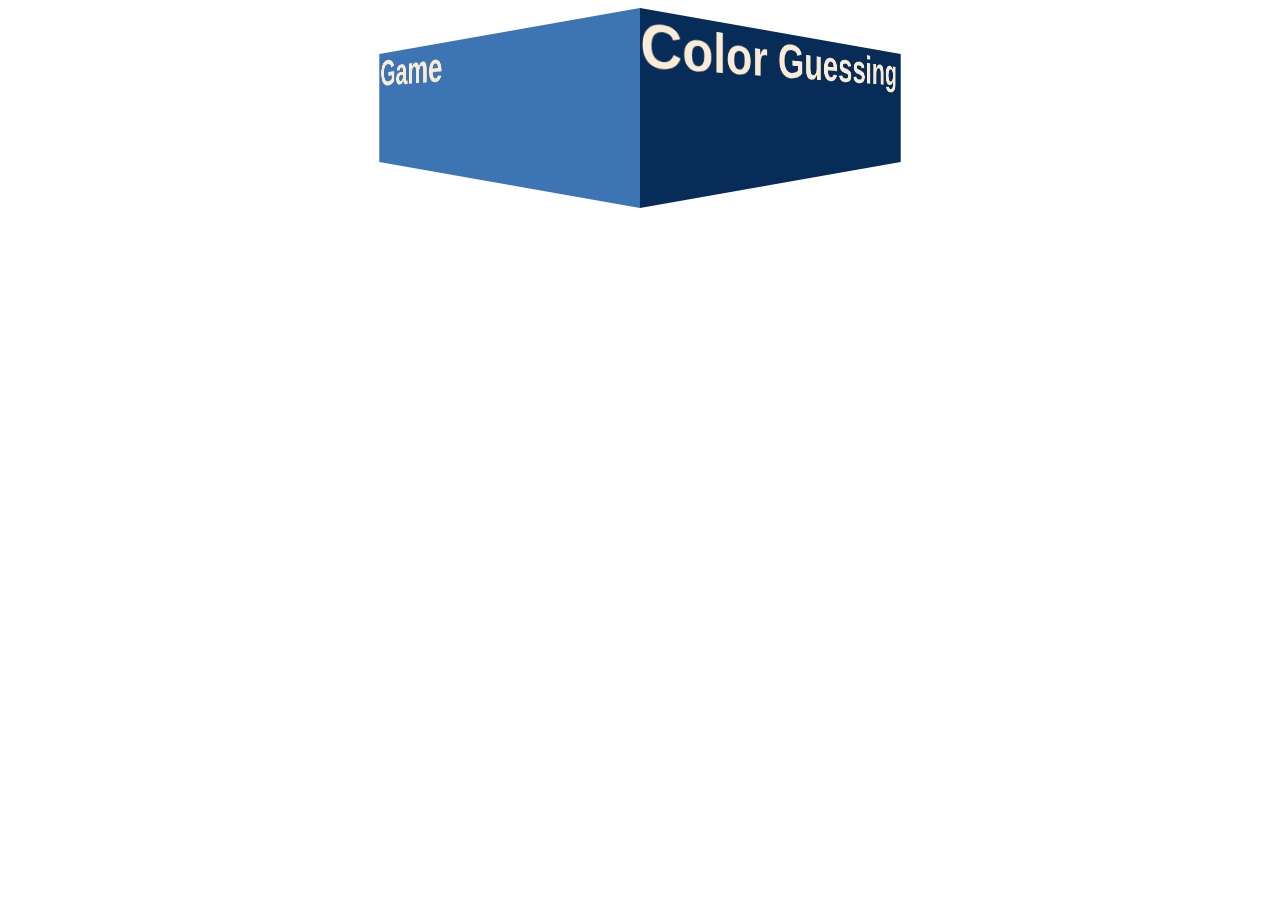
<file: color.html>
<!DOCTYPE html>
<html lang="en">
<head>
    <meta charset="UTF-8">
    <meta name="viewport" content="width=device-width, initial-scale=1.0">
    <title>Color Guessing Game</title>
    <link rel="stylesheet" href="style.css">
</head>
<body>
    <!--header-->
    <header>
        <div class="box">
            <div class="inner">
                <span>Color Guessing Game</span>
            </div>
            <div class="inner">
                <span>Color Guessing Game</span>
            </div>
        </div>
    </header>
    <!--End of header-->
</body>
</html>
</file>
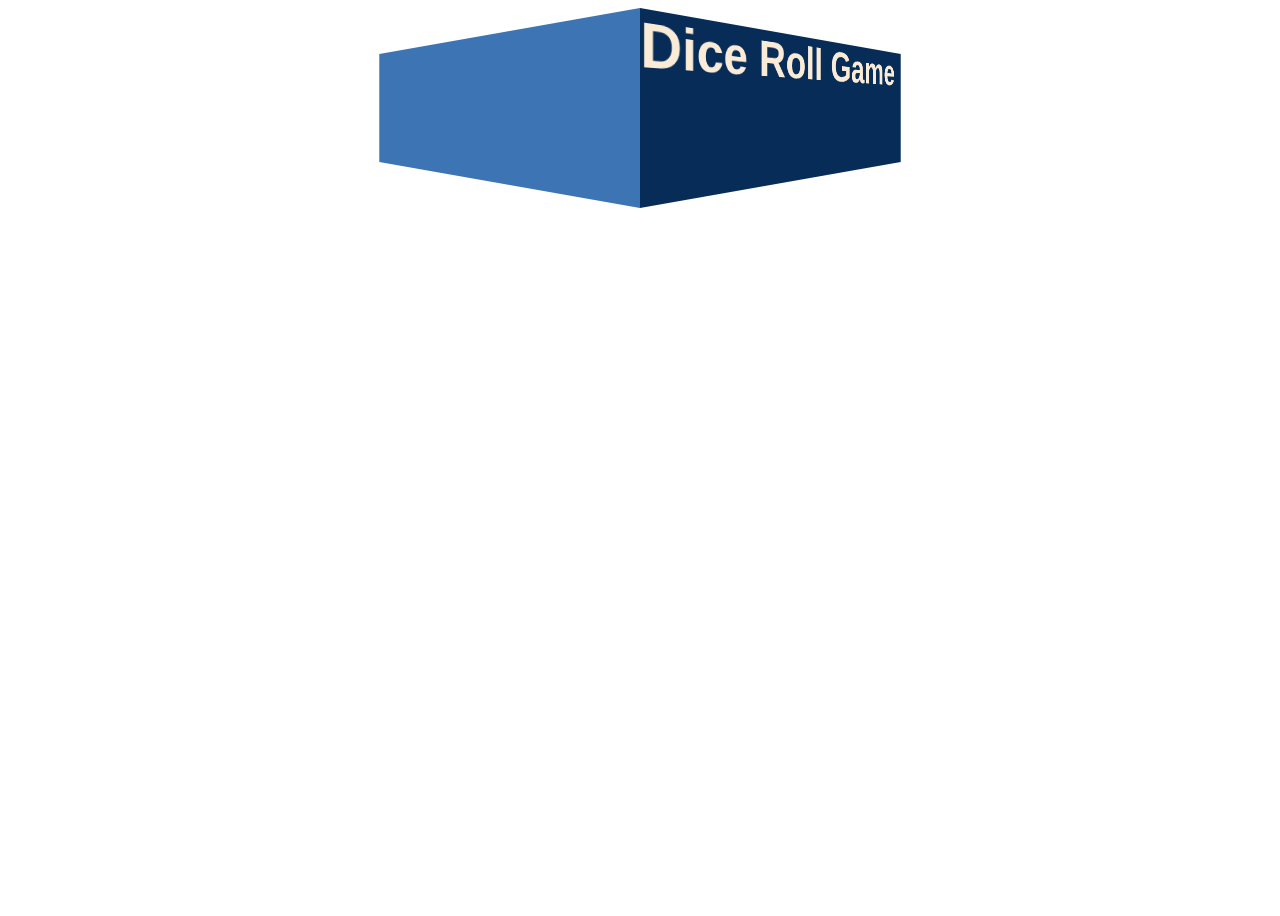
<file: dice.html>
<!DOCTYPE html>
<html lang="en">
<head>
    <meta charset="UTF-8">
    <meta name="viewport" content="width=device-width, initial-scale=1.0">
    <title>Dice Roll Game</title>
    <link rel="stylesheet" href="style.css">
</head>
<body>
    <!--Header-->
    <header>
        <div class="box">
            <div class="inner">
                <span>Dice Roll Game</span>
            </div>
            <div class="inner">
                <span>Dice Roll Game</span>
            </div>
        </div>
    </header>
    <!--End of header-->
</body>
</html>
</file>
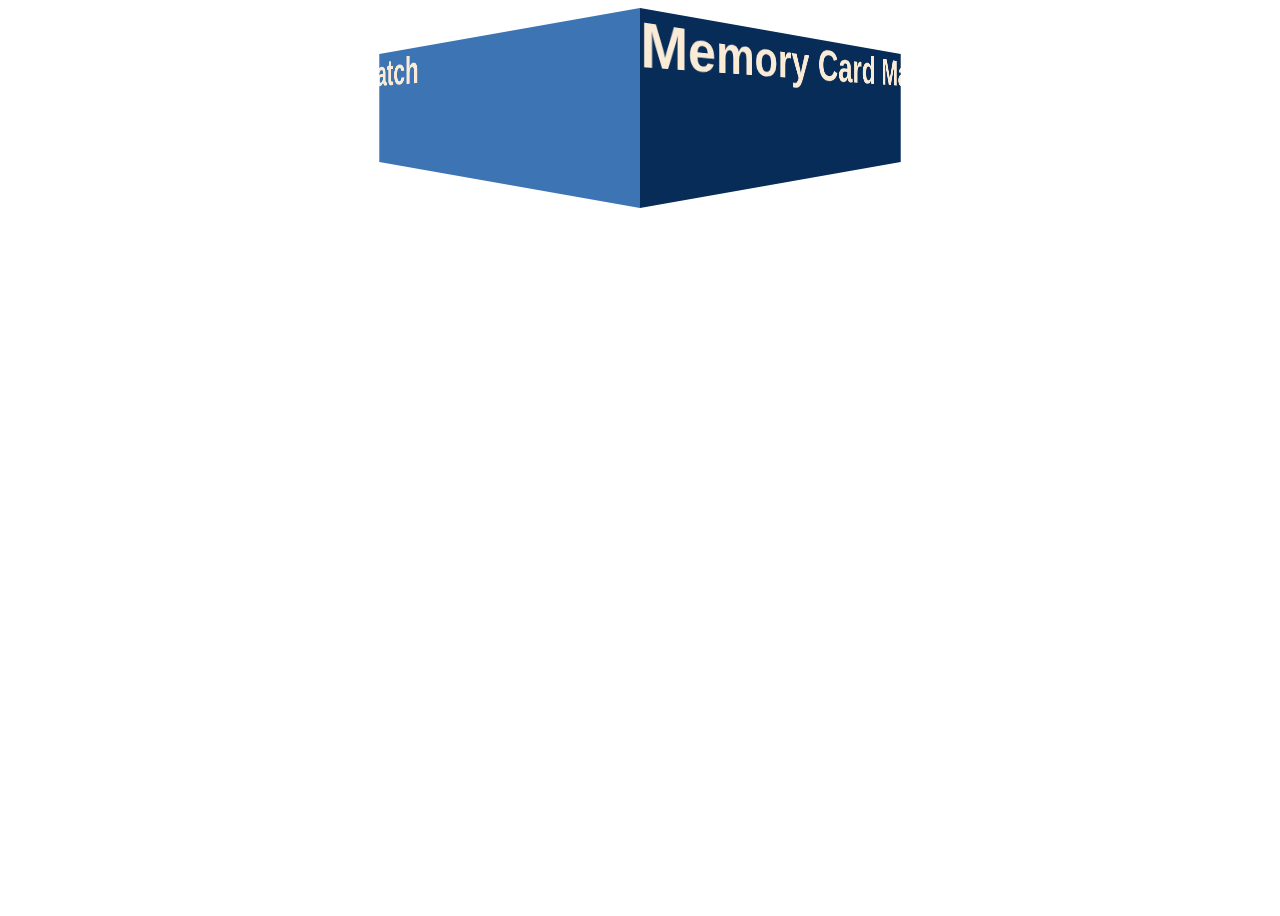
<file: memory.html>
<!DOCTYPE html>
<html lang="en">
<head>
    <meta charset="UTF-8">
    <meta name="viewport" content="width=device-width, initial-scale=1.0">
    <title>Memory Card Match</title>
    <link rel="stylesheet" href="style.css">   
</head>
<body>
    <!--header-->
    <header>
        <div class="box">
            <div class="inner">
                <span>Memory Card Match</span>
            </div>
            <div class="inner">
                <span>Memory Card Match</span>
            </div>
        </div>
    </header>
    <!--End of header-->

    

</body>
</html>
</file>
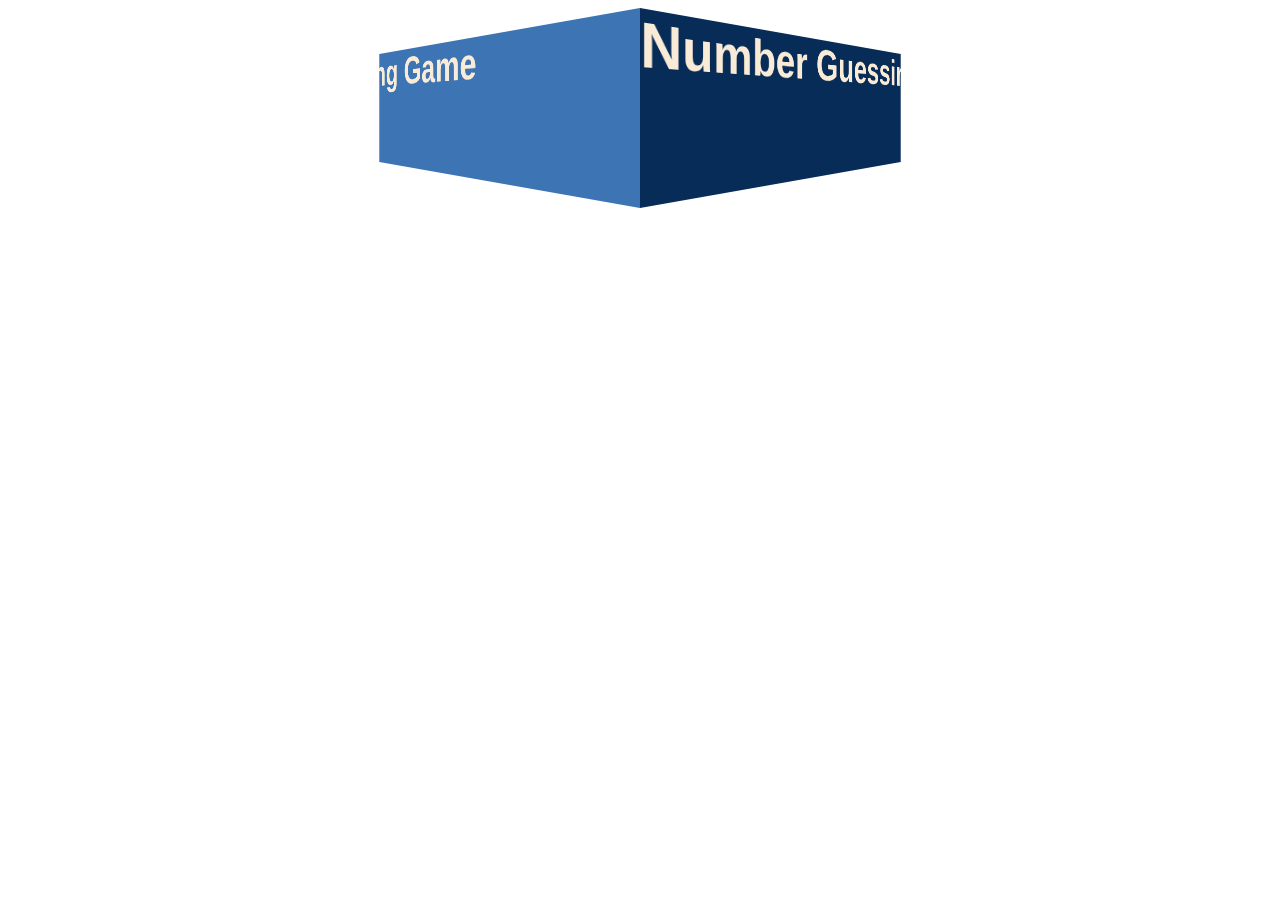
<file: number.html>
<!DOCTYPE html>
<html lang="en">
<head>
    <meta charset="UTF-8">
    <meta name="viewport" content="width=device-width, initial-scale=1.0">
    <title>Number Guessing Game</title>
    <link rel="stylesheet" href="style.css">
</head>
<body>
    <!--Header-->
    <header>
        <div class="box">
            <div class="inner">
                <span>Number Guessing Game</span>
            </div>
            <div class="inner">
                <span>Number Guessing Game</span>
            </div>
        </div>
    </header>
    <!--End of header-->
</body>
</html>
</file>
<file: style.css>
header {
    display: flex;
    justify-content: center;
    height: 100vh;
    margin: 0;
}

.box {
    display: flex;
}

.inner {
    width: 490px;
    height: 200px;
    font-size: 4em;
    font-family: sans-serif;
    font-weight: bold;
    white-space: nowrap;
    overflow: hidden;
}

.inner:first-child {
    background-color: rgb(61, 116, 179);
    color: antiquewhite;
    transform-origin: right;
    transform: perspective(100px)
    rotateY(-10deg);
}

.inner:last-child {
    background-color: rgb(6, 44, 87);
    color: antiquewhite;
    transform-origin: left;
    transform: perspective(100px)
    rotateY(10deg);
}

span {
    position: absolute;
    animation: marquee 5s linear
    infinite;
}

.inner:first-child span {
    animation-delay: 2.5s;
    left: -100%;
}

@keyframes marquee {
    from {
        left: 100%;
    }

    to {
        left: -100%;
    }
}
</file>
